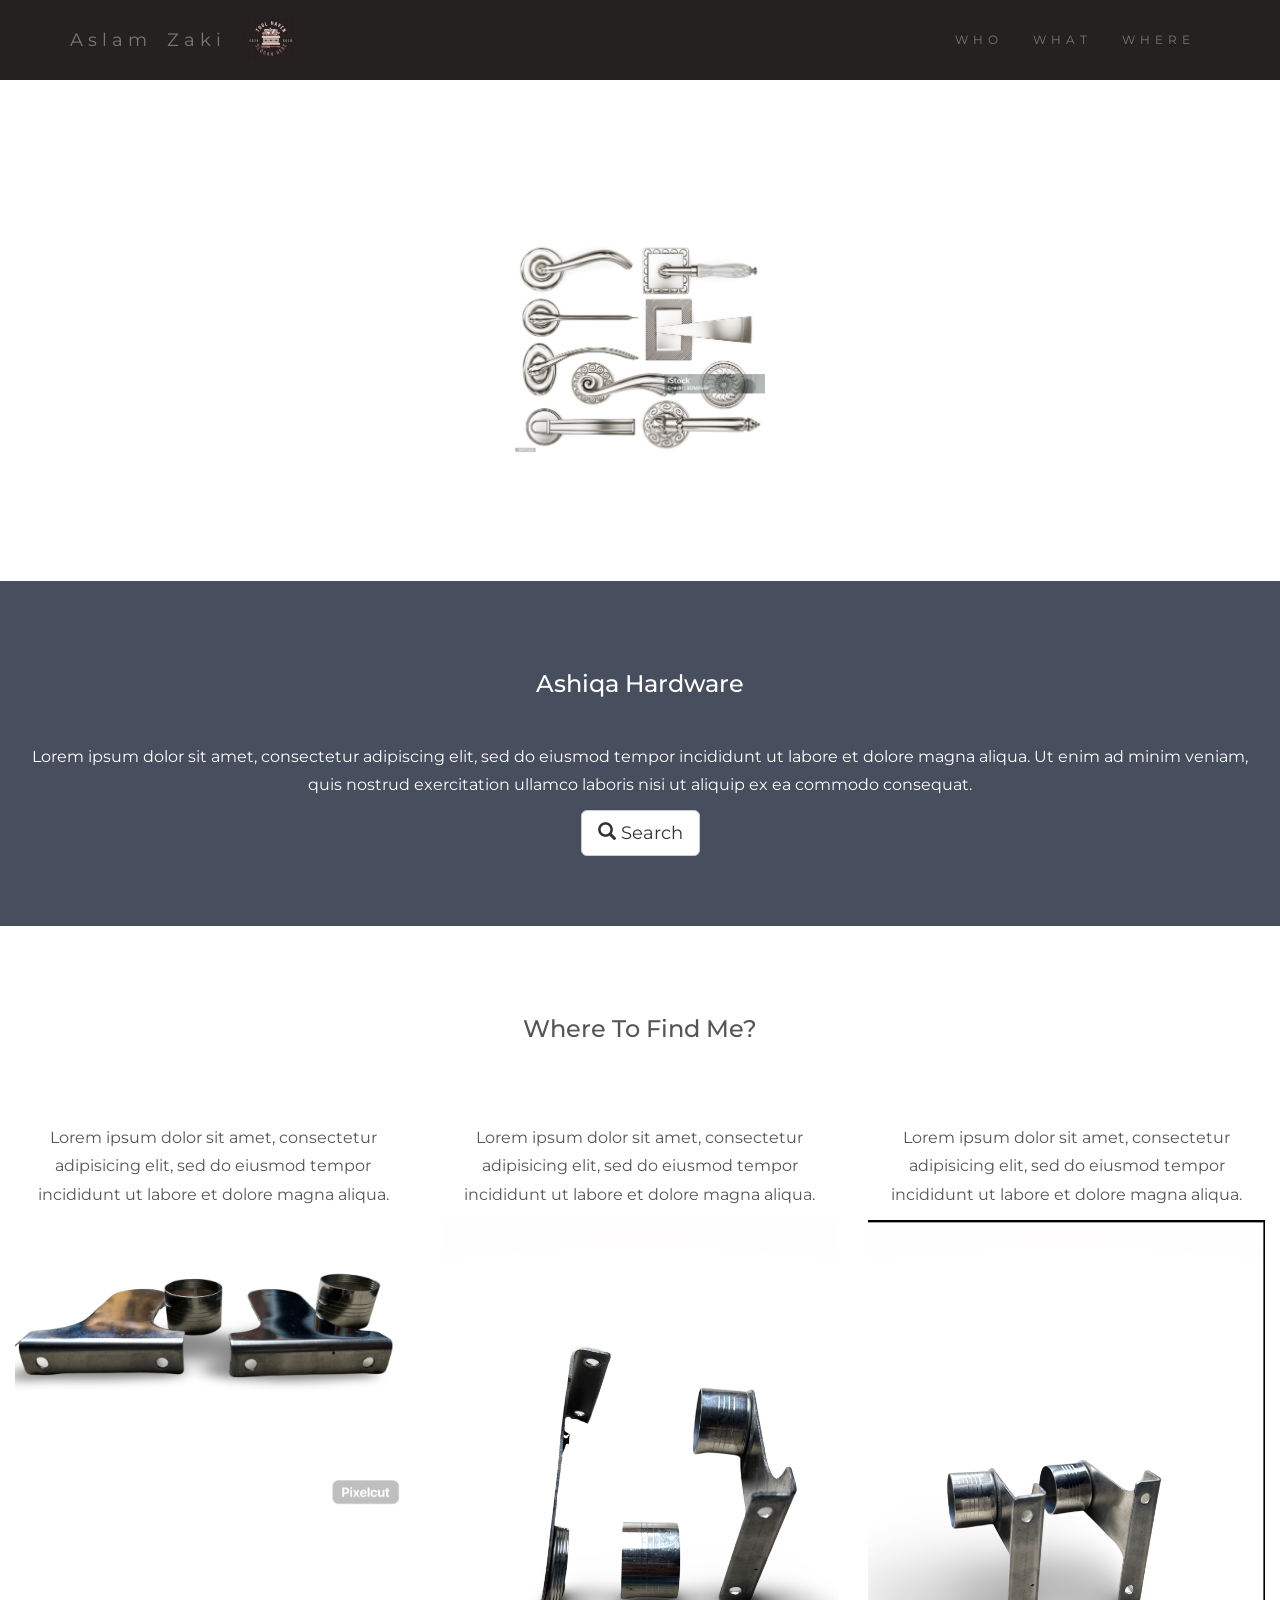
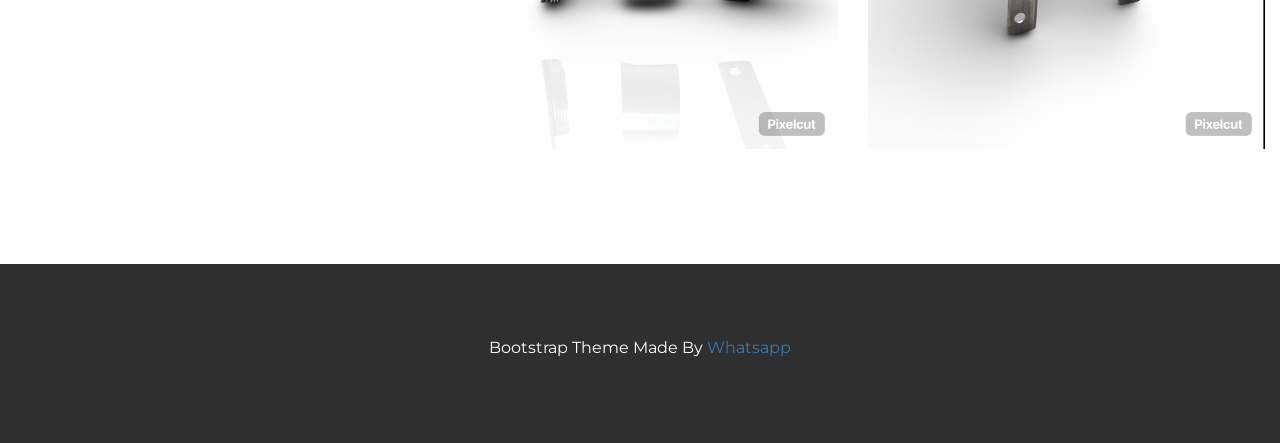
<file: index.html>
<!DOCTYPE html>
<html lang="en">
<head>
  <!-- Theme Made By www.w3schools.com - No Copyright -->
  <title>Aslam Zaki khunti wala</title>
  <meta charset="utf-8">
  <meta name="viewport" content="width=device-width, initial-scale=1">
  <link rel="stylesheet" href="https://maxcdn.bootstrapcdn.com/bootstrap/3.4.1/css/bootstrap.min.css">
  <link href="https://fonts.googleapis.com/css?family=Montserrat" rel="stylesheet">
  <script src="https://ajax.googleapis.com/ajax/libs/jquery/3.7.1/jquery.min.js"></script>
  <script src="https://maxcdn.bootstrapcdn.com/bootstrap/3.4.1/js/bootstrap.min.js"></script>
  <style>
  body {
    font: 20px Montserrat, sans-serif;
    line-height: 1.8;
    color: #f5f6f7;
  }
  p {font-size: 16px;}
  .margin {margin-bottom: 45px;}
  .bg-1 { 
    background-color: #ffffff; /* Green */
    color: #ffffff;
  }
  .bg-2 { 
    background-color: #474e5d; /* Dark Blue */
    color: #ffffff;
  }
  .bg-3 { 
    background-color: #ffffff; /* White */
    color: #555555;
  }
  .bg-4 { 
    background-color: #2f2f2f; /* Black Gray */
    color: #fff;
  }
  .container-fluid {
    padding-top: 70px;
    padding-bottom: 70px;
  }
  .navbar {
    padding-top: 15px;
    padding-bottom: 15px;
    background-color: #262121;
    border: 0;
    border-radius: 0;
    margin-bottom: 0;
    font-size: 12px;
    letter-spacing: 5px;
  }
  .navbar-nav  li a:hover {
    color: #1abc9c !important;
  }
  </style>
</head>
<body>

<!-- Navbar -->
<nav class="navbar navbar-default">
  <div class="container">
    <div class="navbar-header">
      <button type="button" class="navbar-toggle" data-toggle="collapse" data-target="#myNavbar">
        <span class="icon-bar"></span>
        <span class="icon-bar"></span>
        <span class="icon-bar"></span>                        
      </button>
      <a class="navbar-brand" href="https://wa.me/+917535069736">Aslam</a>
      <a class="navbar-brand" href="https://wa.me/+917900260394">Zaki</a>
      <img src="logo.jpg" class="img-responsive img-rounded" style="display:inline" alt="Bird" width="60" height="50">
    </div>
    <div class="collapse navbar-collapse" id="myNavbar">
      <ul class="nav navbar-nav navbar-right">
        <li><a href="#">WHO</a></li>
        <li><a href="#">WHAT</a></li>
        <li><a href="#">WHERE</a></li>
      </ul>
    </div>
  </div>
</nav>

<!-- First Container -->
<div class="container-fluid bg-1 text-center">
  <h3 class="margin">Ashiqa Hardware%</h3>
  <img src="main.jpg" class="img-responsive img-rounded" style="display:inline" alt="Bird" width="250" height="100">
  <h3>I'm an adventurer</h3>
</div>

<!-- Second Container -->
<div class="container-fluid bg-2 text-center">
  <h3 class="margin">Ashiqa Hardware</h3>
  <p>Lorem ipsum dolor sit amet, consectetur adipiscing elit, sed do eiusmod tempor incididunt ut labore et dolore magna aliqua. Ut enim ad minim veniam, quis nostrud exercitation ullamco laboris nisi ut aliquip ex ea commodo consequat. </p>
  <a href="#" class="btn btn-default btn-lg">
    <span class="glyphicon glyphicon-search"></span> Search
  </a>
</div>

<!-- Third Container (Grid) -->
<div class="container-fluid bg-3 text-center">    
  <h3 class="margin">Where To Find Me?</h3><br>
  <div class="row">
    <div class="col-sm-4">
      <p>Lorem ipsum dolor sit amet, consectetur adipisicing elit, sed do eiusmod tempor incididunt ut labore et dolore magna aliqua.</p>
      <img src="photo1.jpg" class="img-responsive margin" style="width:100%" alt="Image">
    </div>
    <div class="col-sm-4"> 
      <p>Lorem ipsum dolor sit amet, consectetur adipisicing elit, sed do eiusmod tempor incididunt ut labore et dolore magna aliqua.</p>
      <img src="photo2.jpg" class="img-responsive margin" style="width:100%" alt="Image">
    </div>
    <div class="col-sm-4"> 
      <p>Lorem ipsum dolor sit amet, consectetur adipisicing elit, sed do eiusmod tempor incididunt ut labore et dolore magna aliqua.</p>
      <img src="photo3.jpg" class="img-responsive margin" style="width:100%" alt="Image">
    </div>
  </div>
</div>

<!-- Footer -->
<footer class="container-fluid bg-4 text-center">
  <p>Bootstrap Theme Made By <a href="https://wa.me/+917535069736">Whatsapp</a></p> 
</footer>

</body>
</html>
</file>
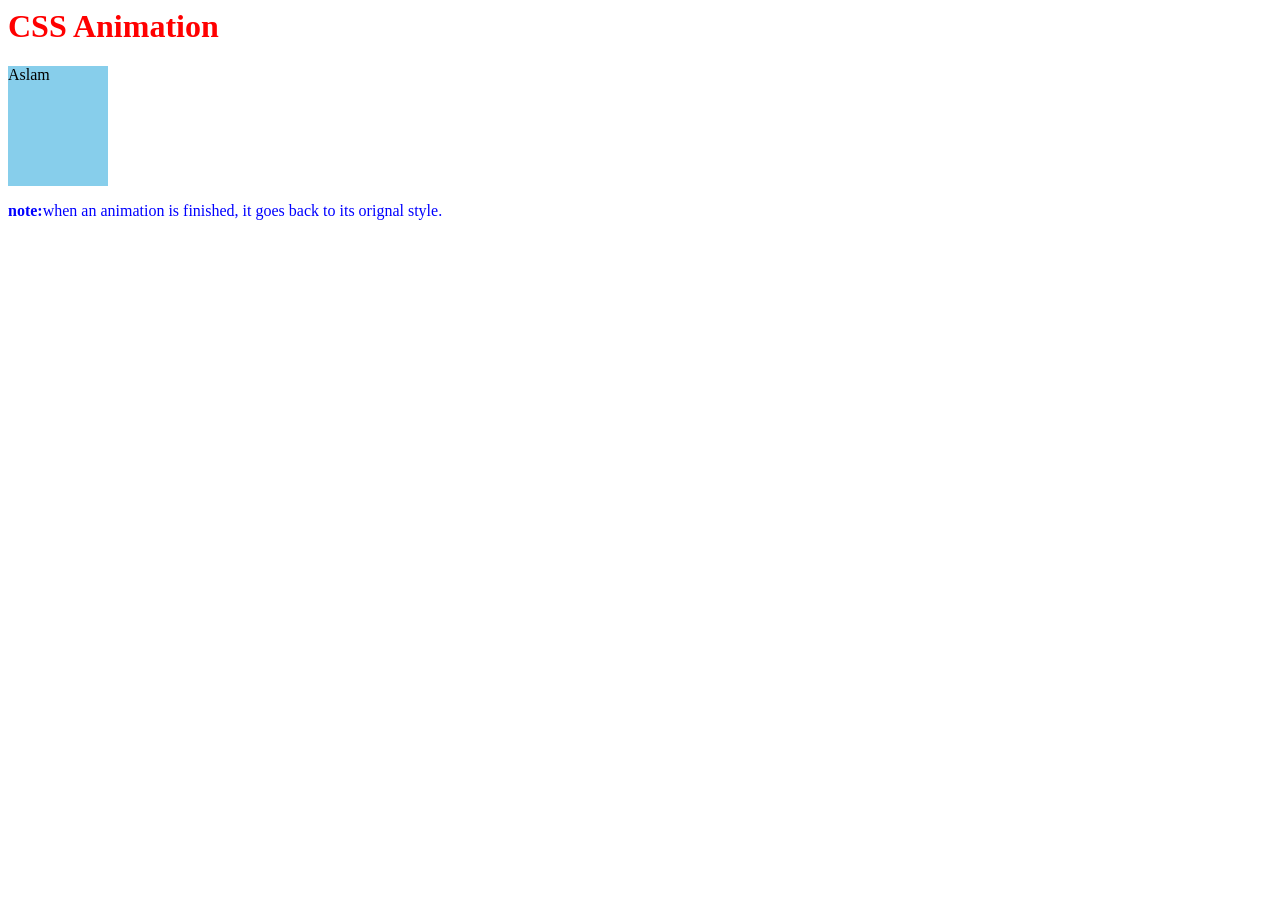
<file: animation.html>
<html>
<head>
<style>
     div {
	width:100px;
	height:120px;
	animation-name:aslam; 
	background-color:skyblue;
	animation-duration:4s;
	
	}
@keyframes aslam{
	0%{background-color:red; left:0px; top:0px;}
	25%{background-color:yellow; left:200px; top:0px;}
	50%{background-color:green; left:200px; top:200px;}
	70%{background-color:black; left:0px; top:200px;}
	100%{background-color:blue; left:0px; top:0px;}
	}


</style>
</head>
<body>

<h1 style=color:red;>CSS Animation</h1>
<div>Aslam</div>
<p style=color:blue; ><b>note:</b>when an animation is finished, it goes back to its orignal style.</p>

</body>
</html>
</file>
